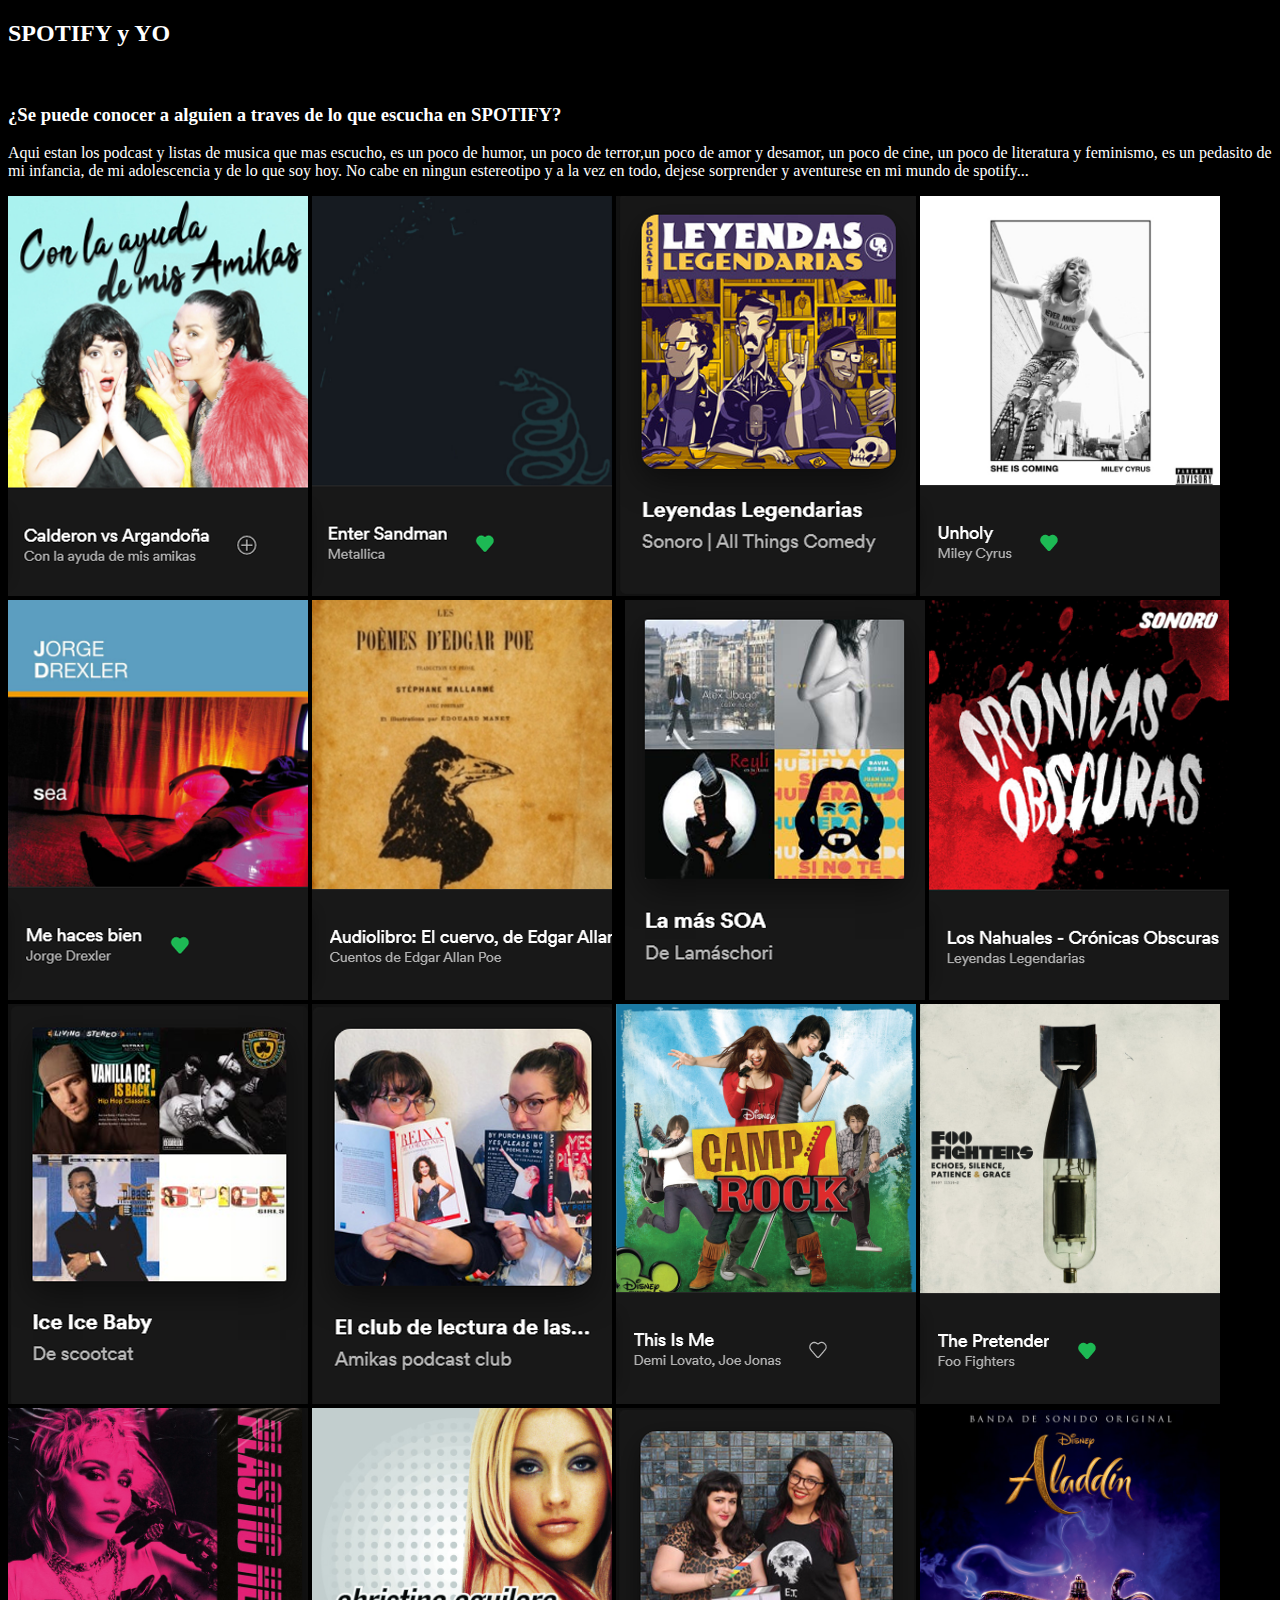
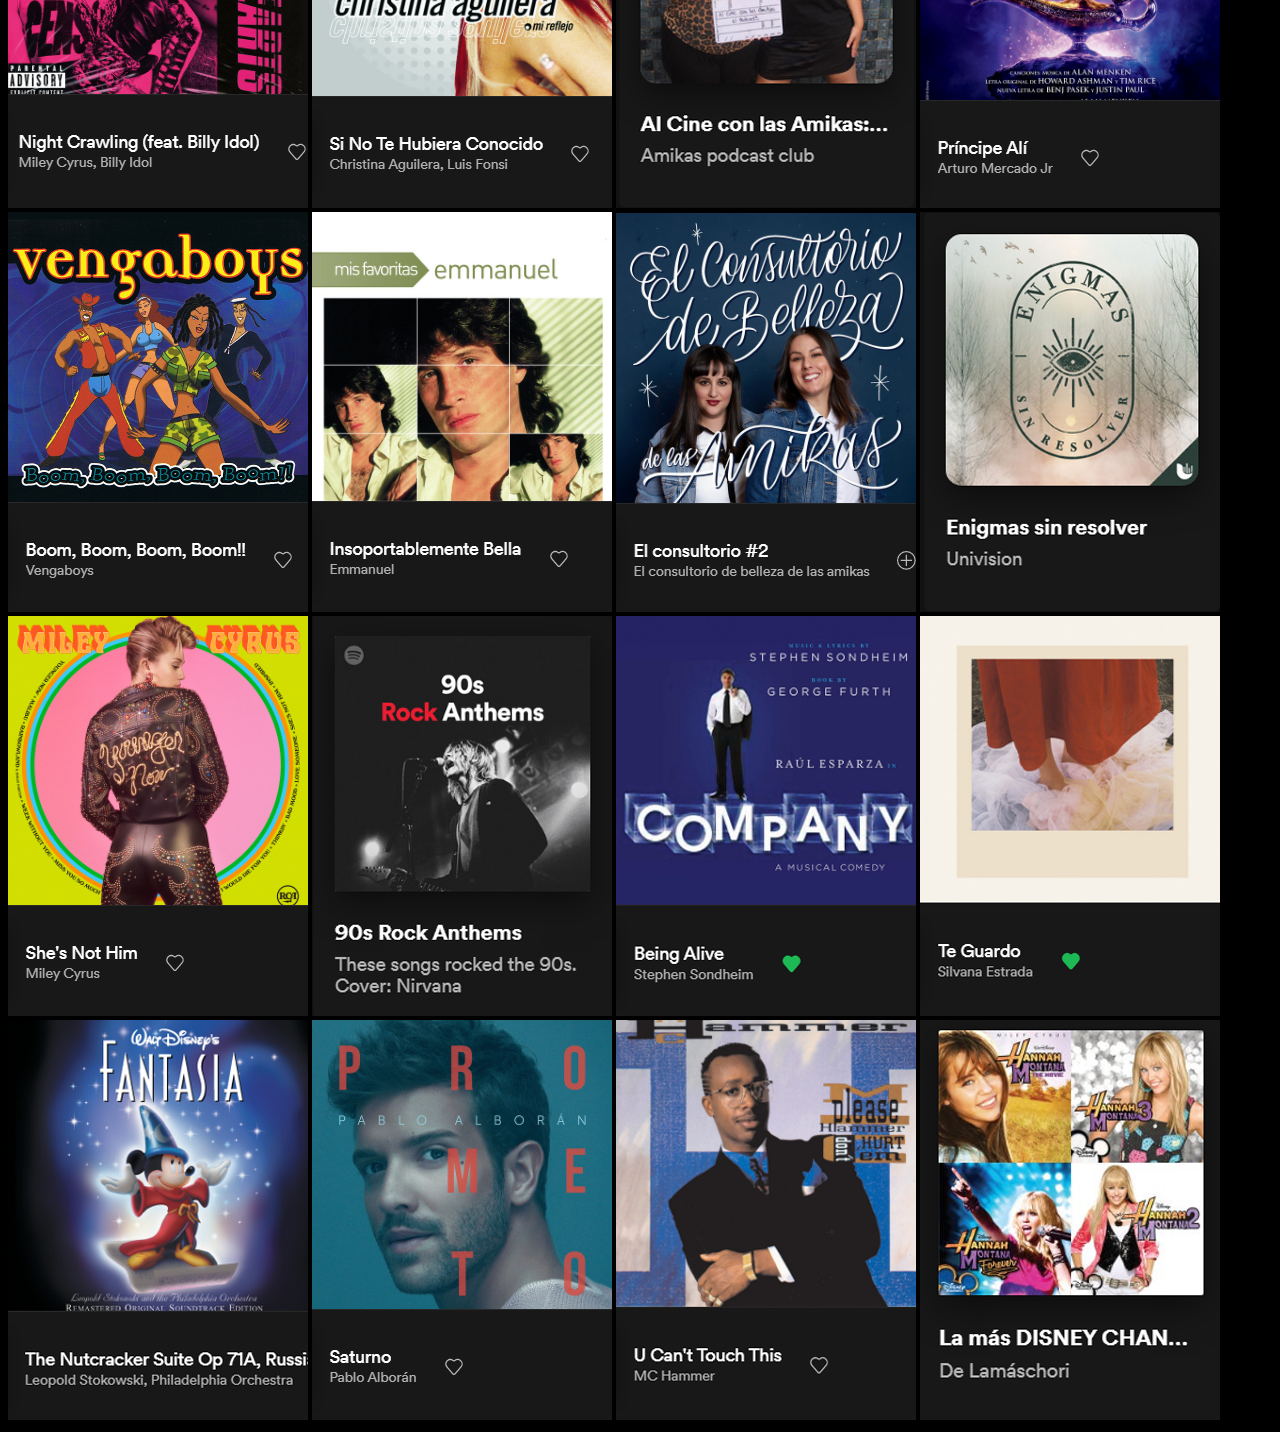
<file: commlab/Semana 1/index.html>
<!DOCTYPE html>
<!DOCTYPE html>
<html lang="en" dir="ltr">
  <head>
    <link rel="stylesheet" type="text/css" href="css/style.css">
    <meta charset="utf-8">
    <title>SPOTIFY Y YO</title>
  </head>
  <link rel="stylesheet" type="text/css" href="css/style.css">
  <body>
    <h2>SPOTIFY y YO</h2>
<br>
<h3>¿Se puede conocer a alguien a traves de lo que escucha en SPOTIFY?</h3>
<p> Aqui estan los podcast y listas de musica que mas escucho, es un poco de humor, un poco de terror,un poco de amor y desamor, un poco de cine, un poco de literatura y feminismo, es un pedasito de mi infancia, de mi adolescencia y de lo que soy hoy. No cabe en ningun estereotipo y a la vez en todo, dejese sorprender y aventurese en mi mundo de spotify...  </p>
<img src="imagenes/1.png" alt="Las Amikas y el Amikaverse">
<img src="imagenes/20.png" alt="rock">
<img src="imagenes/5.png" alt="Leyendas legendarias">
<img src="imagenes/34.png" alt="miley">
<img src="imagenes/13.png" alt="sad">
<img src="imagenes/7.png" alt="..">
<<img src="imagenes/35.png" alt="soa">
<img src="imagenes/6.png" alt=".">
<img src="imagenes/21.png" alt="ice">
<img src="imagenes/2.png" alt="El Club de Lectura">
<img src="imagenes/26.png" alt="disney">
<img src="imagenes/19.png" alt="rock">
<img src="imagenes/33.png" alt="miley">
<img src="imagenes/37.png" alt="soa">
<img src="imagenes/3.png" alt="Al Cine con las Amikas">
<img src="imagenes/28.png" alt="disney">
<img src="imagenes/23.png" alt="ice">
<img src="imagenes/36.png" alt="soa">
<img src="imagenes/4.png" alt="El Consultorio de Belleza de las Amikas">
<img src="imagenes/8.png" alt="8">
<img src="imagenes/39.png" alt="miley">
<img src="imagenes/18.png" alt="rock">
<img src="imagenes/14.png" alt="14">
<img src="imagenes/17.png" alt="15">
<img src="imagenes/31.png" alt="disney">
<img src="imagenes/38.png" alt="">
<img src="imagenes/22.png" alt="ice">
<img src="imagenes/24.png" alt="disney">


  </body>
</html>
</file>
<file: commlab/Semana 1/css/style.css>
body{
  background-color: black

}
p{
  color: white
}
h3{
  color:white
}
h2{
  color:white

}

h1{
  color:white
}
a{
  color:red
}
</file>
